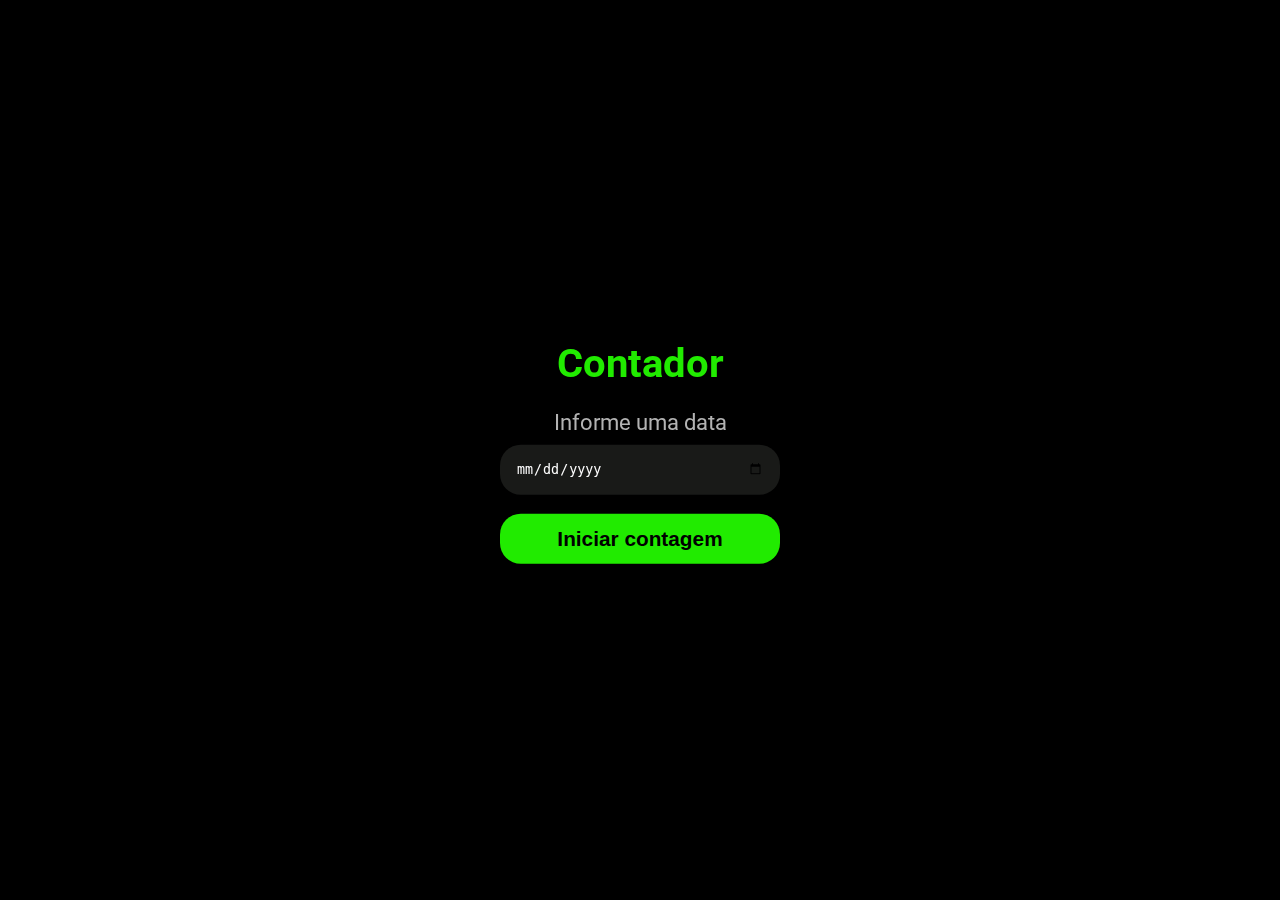
<file: index.html>
<!DOCTYPE html>
<html lang="pt-br">
<head>
    <meta charset="UTF-8">
    <meta http-equiv="X-UA-Compatible" content="IE=edge">
    <meta name="viewport" content="width=device-width, initial-scale=1.0">
    <title>Home</title>

    <link rel="preconnect" href="https://fonts.gstatic.com">
    <link href="https://fonts.googleapis.com/css2?family=Roboto:wght@300;400;700&display=swap" rel="stylesheet">
    <link rel="stylesheet" href="styles/style.css">
    <link rel="stylesheet" href="styles/index.css">
</head>
<body>
    <main>
        <h1>Contador</h1>
        <form>
            <label for="date">Informe uma data</label>
            <input type="date" id="date"> 
            <br>
            <button onclick="goCounter(event)">Iniciar contagem</button>
        </form>
    </main>

    <script src="/js/index.js"></script>
</body>
</html>
</file>
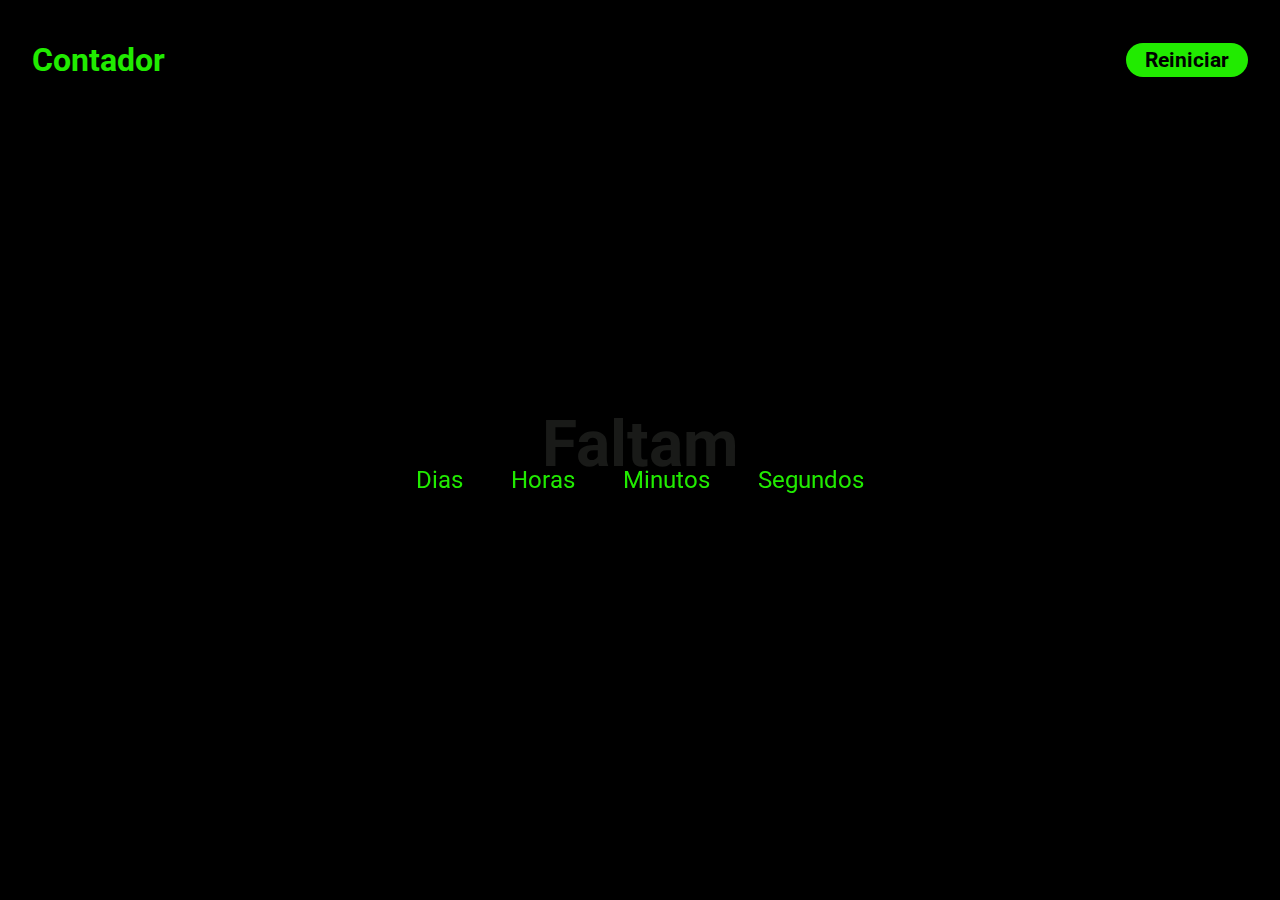
<file: counter.html>
<!DOCTYPE html>
<html lang="pt-br">
<head>
    <meta charset="UTF-8">
    <meta http-equiv="X-UA-Compatible" content="IE=edge">
    <meta name="viewport" content="width=device-width, initial-scale=1.0">
    <title>Counter</title>

    <link rel="preconnect" href="https://fonts.gstatic.com">
    <link href="https://fonts.googleapis.com/css2?family=Roboto:wght@300;400;700&display=swap" rel="stylesheet">
    <link rel="stylesheet" href="styles/style.css">
    <link rel="stylesheet" href="styles/counter.css">
</head>
<body>
    <header>
        <strong>Contador</strong>
        <a href="index.html">Reiniciar</a>
    </header>

    <main>
        <h1>Faltam</h1>
        <div class="total-time">
            <div class="days">
                <strong></strong>
                <span>Dias</span>
            </div>
            <div class="hours">
                <strong></strong>
                <span>Horas</span>
            </div>
            <div class="minutes">
                <strong></strong>
                <span>Minutos</span>
            </div>
            <div class="seconds">
                <strong></strong>
                <span>Segundos</span>
            </div>
        </div>
    </main>

    <script src="/js/counter.js"></script>
</body>
</html>
</file>
<file: styles/style.css>
:root{
    --green: #21eb00;
    --gray: #191a18;
}

html{
    font-family: 'Roboto', sans-serif;
    background-color: black;
}

*{
    margin: 0;
    padding: 0;
    box-sizing: border-box;
}

@media(max-width: 700px){
    html{
        font-size: 13px;
    }
}

@media(max-width: 500px){
    html{
        font-size: 10px;
    }
}
</file>
<file: styles/index.css>
main{
    width: 700px;
    position: fixed;
    top: 50%;
    left: 50%;
    transform: translate(-50%, -50%);
    text-align: center;
}

h1{
    color: var(--green);
    padding: .8rem;
    font-size: 2.5rem;
    margin-bottom: .6rem;
}

label{
    color: rgb(179, 179, 179);
    display: block;
    font-size: 1.4rem;
}

input, button{
    width: 280px;
    height: 50px;
    border-radius: 1.3rem;
    margin: .6rem;
    border: none;
}

input{
    background-color: var(--gray);
    padding-left: 1rem;
    padding-right: 1rem;
    color: white;
}

button{
    background-color: var(--green);
    font-size: 1.3rem;
    font-weight: bold;
    cursor: pointer;
}
</file>
<file: styles/counter.css>
header{
    width: 100%;
    display: flex;
    justify-content: space-between;
    align-items: center;
    padding: 0 2rem;
    height: 120px;
}

header strong{
    color: var(--green);
    font-size: 2rem;
}

header a{
    text-decoration: none;
    background-color: var(--green);
    color: black;
    font-size: 1.3rem;
    font-weight: bold;
    padding: .3rem 1.2rem;
    border-radius: 20px;
}

main{
    position: fixed;
    top: 50%;
    left: 50%;
    transform: translate(-50%, -50%);
}

main p{
    color: white;
    font-size: 2rem;
    text-align: center;
}

main h1{
    color: var(--gray);
    font-size: 4rem;
    text-align: center;
}

main .total-time{
    display: flex;
    align-items: center;
    justify-content: space-around;
}

main .total-time div{
    padding: 0 1.5rem;
    display: flex;
    flex-direction: column;
    align-items: center;
    justify-content: center;
}

main .total-time strong{
    color: white;
    font-size: 7rem;
    font-weight: normal;
}

main .total-time span{
    color: var(--green);
    margin-top: -1rem;
    font-size: 1.5rem;
}
</file>
